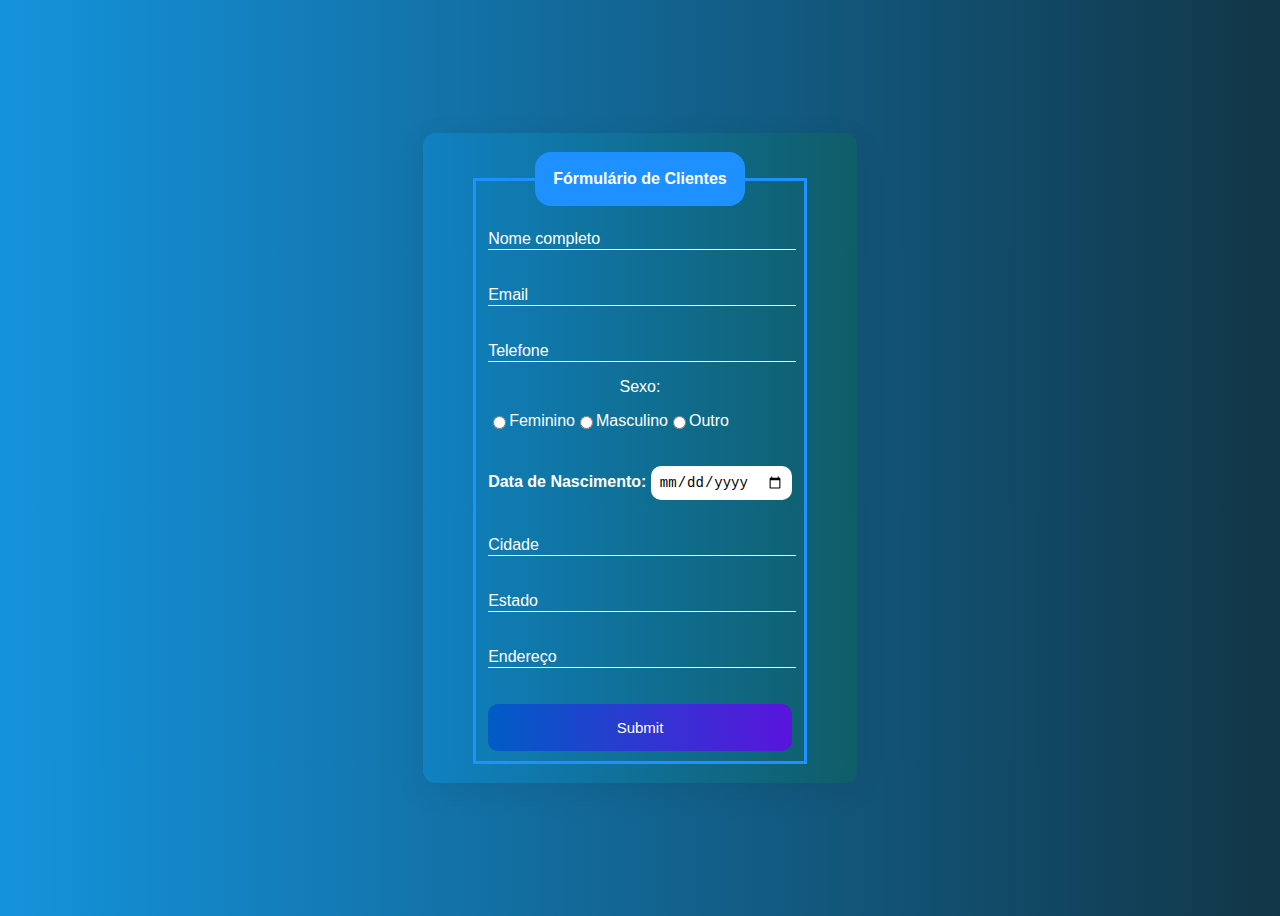
<file: forms.html>
<!DOCTYPE html>
<html lang="pt-BR">

<head>
  <meta charset="UTF-8">
  <meta http-equiv="X-UA-Compatible" content="IE=edge">
  <meta name="viewport" content="width=device-width, initial-scale=1.0">
  <title>Unnitech</title>
  <link rel="shortcut icon" href="/img/Sem Título-3.png">

  <link rel="stylesheet" href="forms.css">
  <link rel="preconnect" href="https://fonts.gstatic.com">
  <link href="https://fonts.googleapis.colm/css2?family=Lato:ital,wght@0,400;1,300&display=swap" rel="stylesheet">
</head>

<body>
  <main id="sessao-bem-vindo">
    <div id="bem-vindo">
        <form action="">
            <fieldset>
                <legend><b>Fórmulário de Clientes</b></legend>
                <br>
                <div class="inputBox">
                    <input type="text" name="nome" id="nome" class="inputUser" required>
                    <label for="nome" class="labelInput">Nome completo</label>
                </div>
                <br><br>
                <div class="inputBox">
                    <input type="text" name="email" id="email" class="inputUser" required>
                    <label for="email" class="labelInput">Email</label>
                </div>
                <br><br>
                <div class="inputBox">
                    <input type="tel" name="telefone" id="telefone" class="inputUser" required>
                    <label for="telefone" class="labelInput">Telefone</label>
                </div><p>Sexo:</p>
                <div class="genero">
                <input type="radio" id="feminino" name="genero" value="feminino" required>
                <label for="feminino">Feminino</label>
                <br>
                <input type="radio" id="masculino" name="genero" value="masculino" required>
                <label for="masculino">Masculino</label>
                <br>
                <input type="radio" id="outro" name="genero" value="outro" required>
                <label for="outro">Outro</label>
            </div>
                <br><br>
                <label for="data_nascimento"><b>Data de Nascimento:</b></label>
                <input type="date" name="data_nascimento" id="data_nascimento" required>
                <br><br><br>
                <div class="inputBox">
                    <input type="text" name="cidade" id="cidade" class="inputUser" required>
                    <label for="cidade" class="labelInput">Cidade</label>
                </div>
                <br><br>
                <div class="inputBox">
                    <input type="text" name="estado" id="estado" class="inputUser" required>
                    <label for="estado" class="labelInput">Estado</label>
                </div>
                <br><br>
                <div class="inputBox">
                    <input type="text" name="endereco" id="endereco" class="inputUser" required>
                    <label for="endereco" class="labelInput">Endereço</label>
                </div>
                <br><br>
                <input type="submit" name="submit" id="submit">
            </fieldset>
        </form>

  </main>
</body>

</html>
</file>
<file: forms.css>
/*formatações gerais*/
body {
    background-image: linear-gradient(to right, rgb(20, 147, 220), rgb(17, 54, 71));
    color: rgb(255, 255, 255);
    font-family: 'Lato', sans-serif;
  }
  /*sessão bem vindo*/
  #sessao-bem-vindo {
    width: 100%;
    height: 100vh;
    display: flex;
    justify-content: center;
    align-items: center;

  }
  
  #bem-vindo {
    display: flex;
    flex-direction: column;
    justify-content: center;
    align-items: center;
    max-width: 50rem;
    padding:1.2rem 3rem;
    background-image: linear-gradient(to right, rgb(16, 129, 194), rgb(15, 93, 104));
    text-align: center;
    border-radius: 0.8rem;
    box-shadow: rgb(0 0 0 / 8%) 0px 0.5rem 2rem;
    animation: go-back 1s infinite alternate;
  }
  
  @keyframes go-back {
    from {
      transform: translateX(7px);
    }
    to {
      transform: translateX(0);
    }
  }
  #input-bem-vindo {
    padding: 0.8rem 3.5rem;
    border: none;
    background: rgba(140, 145, 165, 0.08);
    color: rgb(255, 255, 255);
    border-radius: 0.3rem;
    margin: 1rem 0;
  }
  
  #entrar-bem-vindo {
    padding: 0.8rem 6.4rem;

    color: #fff;
    border: none;
    border-radius: 0.3rem;
    cursor: pointer;
  }
  #entrar-bem-vindo a {
    text-decoration: none;
    color: #fff;
  }
  @media (max-width: 739px) {
    #bem-vindo {
      max-width: 16rem;
      font-size: 0.8rem;
    }
  }
fieldset{
    border: 3px solid dodgerblue;
}
legend{
    border: 3px solid dodgerblue;
    padding: 15px;
    text-align: center;
    background-color: dodgerblue;
    border-radius: 16px;
}
.genero{
    display: flex;
    
}
.inputBox{
    position: relative;
}
.inputUser{
    background: none;
    border: none;
    border-bottom: 1px solid white;
    outline: none;
    color: white;
    font-size: 15px;
    width: 100%;
    letter-spacing: 11px;
}
.labelInput{
    position: absolute;
    top: 0px;
    left: 0px;
    pointer-events: none;
    transition: .5s;
}
.inputUser:focus ~ .labelInput,
.inputUser:valid ~ .labelInput{
    top: -20px;
    font-size: 12px;
    color: dodgerblue;
}
#data_nascimento{
    border: none;
    padding: 8px;
    border-radius: 10px;
    outline: none;
    font-size: 14px;
}
#submit{
    background-image: linear-gradient(to right,rgb(0, 92, 197), rgb(90, 20, 220));
    width: 100%;
    border: none;
    padding: 15px;
    color: white;
    font-size: 15px;
    cursor: pointer;
    border-radius: 10px;
}
#submit:hover{
    background-image: linear-gradient(to right,rgb(0, 80, 172), rgb(80, 19, 195));
}
</file>
